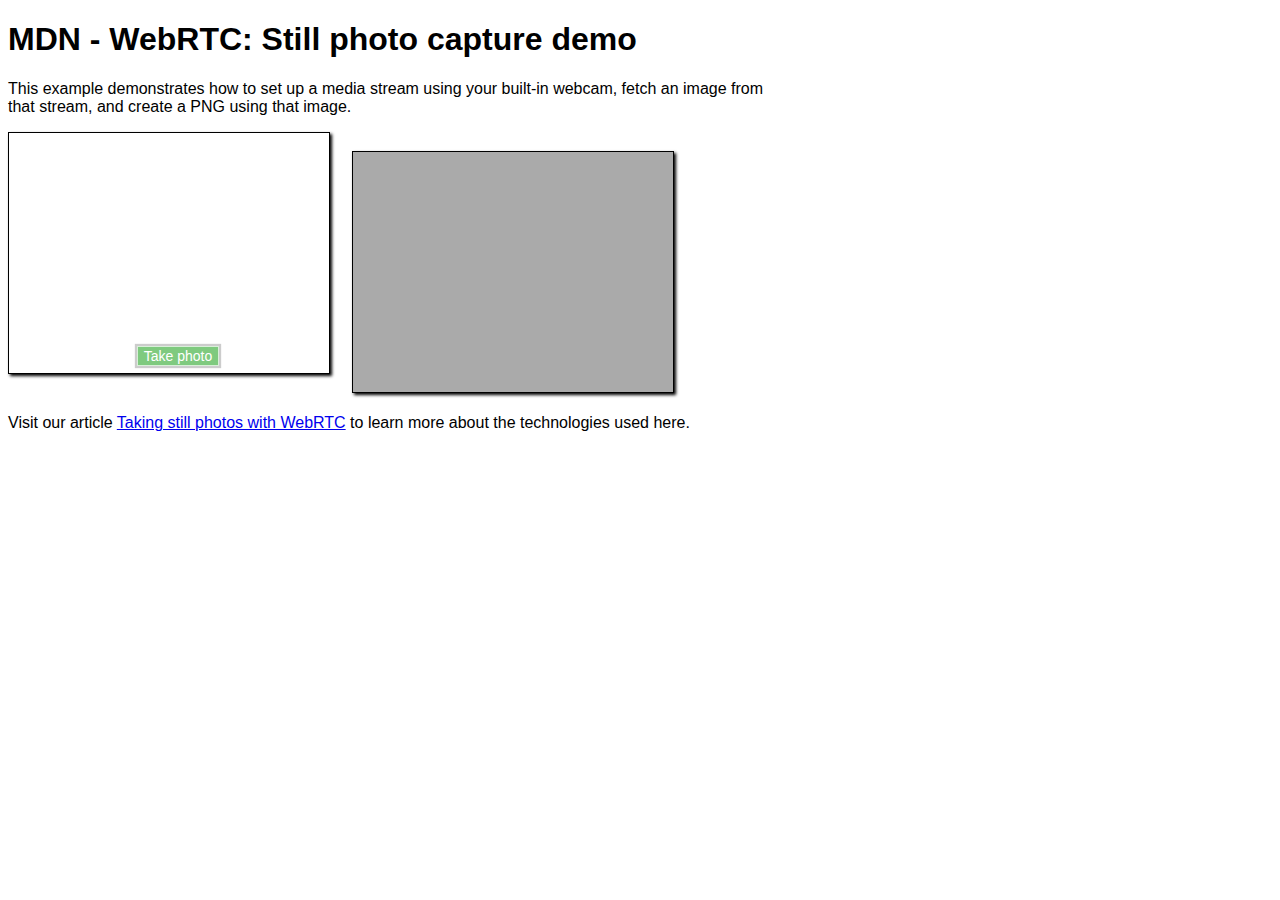
<file: cam01/index.html>
<!doctype html>
<html>
<head>
    <title>WebRTC: Still photo capture demo</title>
    <meta charset='utf-8'>
    <link rel="stylesheet" href="main.css" type="text/css" media="all">
    <script src="capture.js">
    </script>
</head>
<body>
<div class="contentarea">
    <h1>
        MDN - WebRTC: Still photo capture demo
    </h1>
    <p>
        This example demonstrates how to set up a media stream using your built-in webcam, fetch an image from that
        stream, and create a PNG using that image.
    </p>
    <div class="camera">
        <video id="video">Video stream not available.</video>
        <button id="startbutton">Take photo</button>
    </div>
    <canvas id="canvas">
    </canvas>
    <div class="output">
        <img id="photo" alt="The screen capture will appear in this box.">
    </div>
    <p>
        Visit our article <a href="https://developer.mozilla.org/en-US/docs/Web/API/WebRTC_API/Taking_still_photos">
        Taking still photos with WebRTC</a> to learn more about the technologies used here.
    </p>
</div>
</body>
</html>
</file>
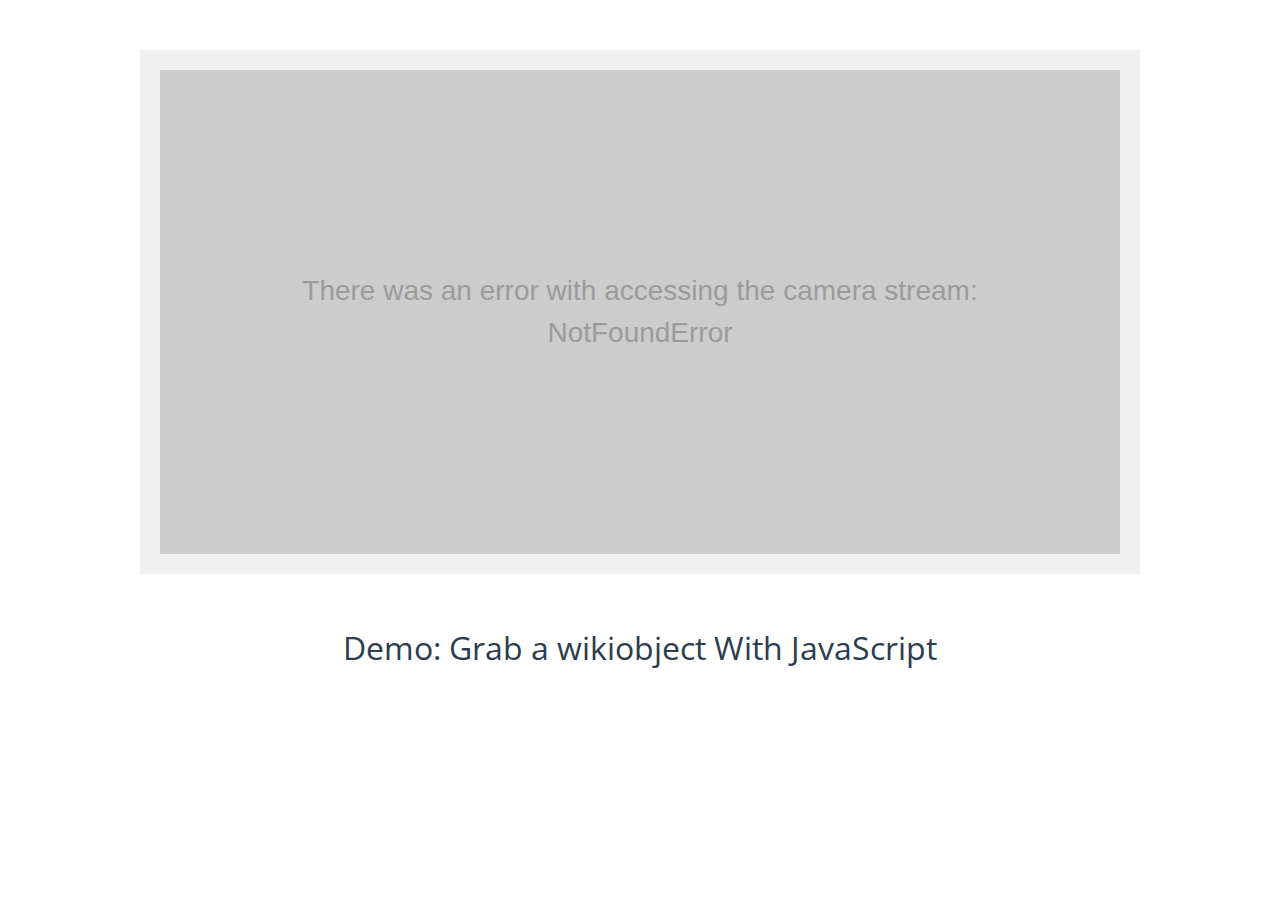
<file: cam02/index.html>
<!DOCTYPE html>
<html lang="en">
<head>
    <meta charset="UTF-8">
    <meta http-equiv="cache-control" content="max-age=0" />
    <meta http-equiv="cache-control" content="no-cache" />
    <meta http-equiv="expires" content="0" />
    <meta http-equiv="expires" content="Tue, 01 Jan 1980 1:00:00 GMT" />
    <meta http-equiv="pragma" content="no-cache" />
    <title>Demo: Take a Selfie With JavaScript</title>
    <link rel="stylesheet" href="main.css" type="text/css">
</head>
<body>
<div class="container">
    <div class="app">

        <a href="#" id="start-camera" class="visible">Touch here to start the app.</a>
        <video id="camera-stream"></video>
        <img id="snap">

        <p id="error-message"></p>

        <div class="controls">
            <a href="#" id="delete-photo" title="Delete Photo" class="disabled"><i class="material-icons">delete</i></a>
            <a href="#" id="take-photo" title="Take Photo"><i class="material-icons">camera_alt</i></a>
            <a href="#" id="download-photo" download="selfie.png" title="Save Photo" class="disabled"><i
                    class="material-icons">file_download</i></a>
        </div>
        <!-- Hidden canvas element. Used for taking snapshot of video. -->
        <canvas></canvas>
    </div>
</div>
<script src="main.js"></script>
<h3>Demo: Grab a wikiobject With JavaScript</h3>
<!--powered by https://jsfiddle.net/dannymarkov/cuumwch5/-->
</body>
</html>
</file>
<file: cam01/main.css>
#video {
  border: 1px solid black;
  box-shadow: 2px 2px 3px black;
  width:320px;
  height:240px;
}

#photo {
  border: 1px solid black;
  box-shadow: 2px 2px 3px black;
  width:320px;
  height:240px;
}

#canvas {
  display:none;
}

.camera {
  width: 340px;
  display:inline-block;
}

.output {
  width: 340px;
  display:inline-block;
}

#startbutton {
  display:block;
  position:relative;
  margin-left:auto;
  margin-right:auto;
  bottom:32px;
  background-color: rgba(0, 150, 0, 0.5);
  border: 1px solid rgba(255, 255, 255, 0.7);
  box-shadow: 0px 0px 1px 2px rgba(0, 0, 0, 0.2);
  font-size: 14px;
  font-family: "Lucida Grande", "Arial", sans-serif;
  color: rgba(255, 255, 255, 1.0);
}

.contentarea {
  font-size: 16px;
  font-family: "Lucida Grande", "Arial", sans-serif;
  width: 760px;
}
</file>
<file: cam02/main.css>
@import url('https://fonts.googleapis.com/css?family=Open+Sans:400,700');
@import url('https://fonts.googleapis.com/icon?family=Material+Icons');

*{
    box-sizing: border-box;
    margin: 0;
    padding: 0;
}

html{
    background-color: #fff;
    font:normal 16px/1.5 sans-serif;
    color: #333;
}

h3{
    font: normal 32px/1.5 'Open Sans', sans-serif;
    color: #2c3e50;
    margin: 50px 0;
    text-align: center;
}


.container{
    max-width: 1000px;
    margin: 50px auto;
    padding: 20px;
    background-color: #efefef;
}

.app{
    width: 100%;
    position: relative;
}

.app #start-camera{
    display: none;
    border-radius: 3px;
    max-width: 400px;
    color: #fff;
    background-color: #448AFF;
    text-decoration: none;
    padding: 15px;
    opacity: 0.8;
    margin: 50px auto;
    text-align: center;
}

.app video#camera-stream{
    display: none;
    width: 100%;
}

.app img#snap{
    position: absolute;
    top: 0;
    left: 0;
    width: 100%;
    z-index: 10;
    display: none;
}

.app #error-message{
    width: 100%;
    background-color: #ccc;
    color: #9b9b9b;
    font-size: 28px;
    padding: 200px 100px;
    text-align: center;
    display: none;
}

.app .controls{
    position: absolute;
    top: 0;
    left: 0;
    width: 100%;
    height: 100%;
    z-index: 20;

    display: flex;
    align-items: flex-end;
    justify-content: space-between;
    padding: 30px;
    display: none;
}

.app .controls a{
    border-radius: 50%;
    color: #fff;
    background-color: #111;
    text-decoration: none;
    padding: 15px;
    line-height: 0;
    opacity: 0.7;
    outline: none;
    -webkit-tap-highlight-color: transparent;
}

.app .controls a:hover{
    opacity: 1;
}

.app .controls a.disabled{
    background-color: #555;
    opacity: 0.5;
    cursor: default;
    pointer-events: none;
}

.app .controls a.disabled:hover{
    opacity: 0.5;
}

.app .controls a i{
    font-size: 100px;
}


.app .controls #take-photo i{
    font-size: 150px;
}

.app canvas{
    display: none;
}



.app video#camera-stream.visible,
.app img#snap.visible,
.app #error-message.visible
{
    display: block;
}

.app .controls.visible{
    display: flex;
}



@media(max-width: 1000px){
    .container{
        margin: 40px;
    }

    .app #start-camera.visible{
        display: block;
    }

    .app .controls a i{
        font-size: 80px;
    }

    .app .controls #take-photo i{
        font-size: 100px;
    }
}


@media(max-width: 600px){
    .container{
        margin: 10px;
    }

    .app #error-message{
        padding: 80px 50px;
        font-size: 18px;
    }

    .app .controls a i{
        font-size: 12px;
    }

    .app .controls #take-photo i{
        font-size: 18px;
    }
}
</file>
